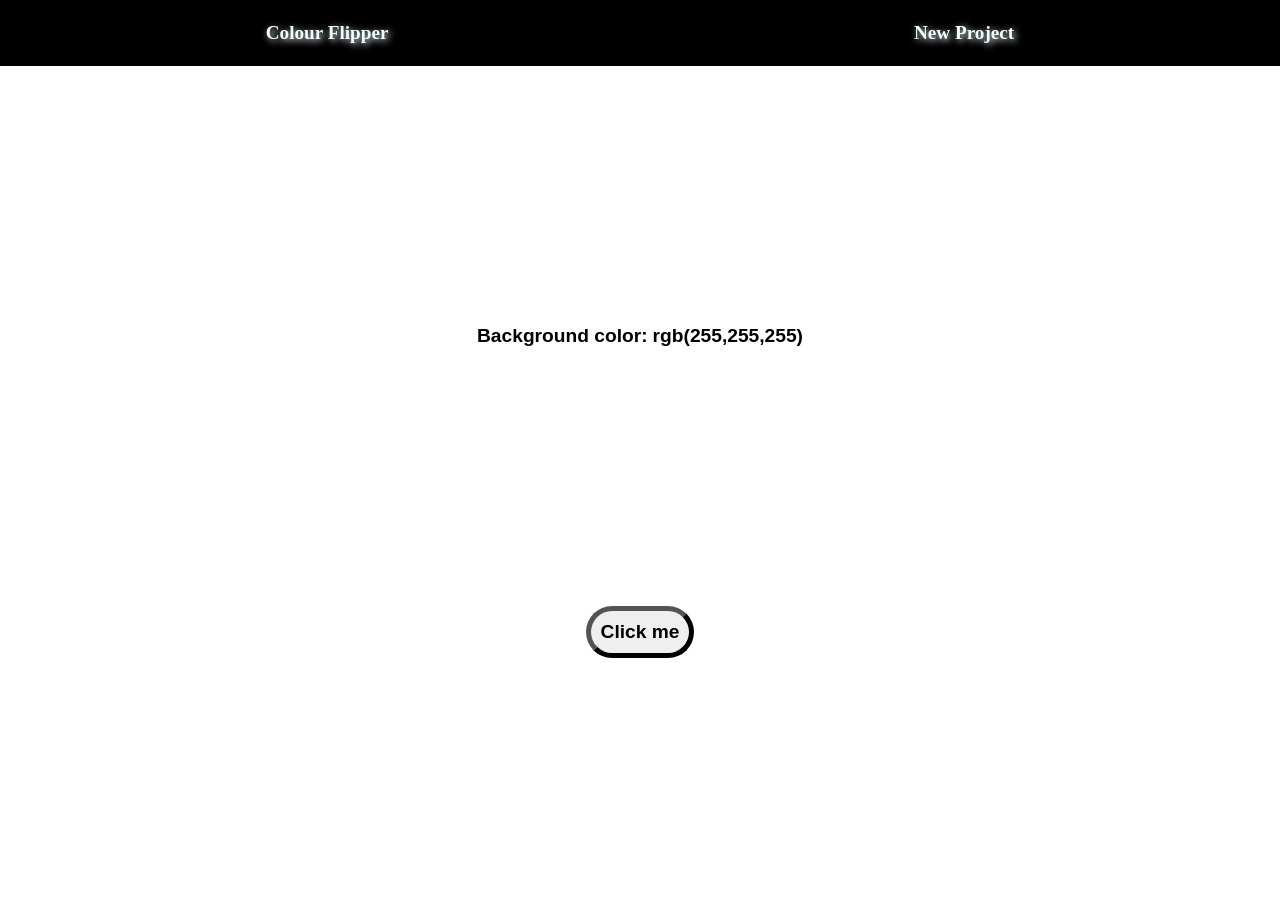
<file: index.html>
<!DOCTYPE html>
<html lang="en">
<head>
  <meta charset="UTF-8">
  <meta name="viewport" content="width=device-width, initial-scale=1.0">
  <title>Document</title>
  <link rel="stylesheet" href="new.css">
  <script defer src="new.js"></script>
</head>
<body>
  <nav>
    <p>Colour Flipper</p>
    <p>New Project</p>
  </nav>
 <section>
    <div id="first">Background color:<span id="empty">rgb(255,255,255)</span>
    </div>
    <div id="two">
      <button>Click me</button>
    </div>
  </section>
</body>
</html>
</file>
<file: new.css>
body{
    margin: 0px;
    padding: 0px;
    box-sizing: border-box;
}
nav{
    display: flex;
    flex-direction: row;
    justify-content: space-around;
    align-items: normal;
    font-family: 'Times New Roman', Times, serif;
    font-weight: 800;
    font-size: larger;
    text-shadow: 2px 2px 7px ;
    border: 3px;
    border-style: double;
    background-color: black;
}
nav p{
    color: azure;
}
#first{
    display: flex;
    flex-direction: row;
    justify-content: center;
    align-items: center;
    min-height: 60vh;
    font-size: larger;  
    font-family: 'Gill Sans', 'Gill Sans MT', Calibri, 'Trebuchet MS', sans-serif;
    font-weight: bold;
}
#two{
    display: flex;
    flex-direction: row;
    justify-content: center;
    align-items: center;  
    
}
div button{
    color: black;
    padding: 10px;
    font-weight: bolder;
    font-size: larger;
    border-radius: 2rem;
    border-width: 5px;
}
span{
    margin-left: 5px;
}
</file>
